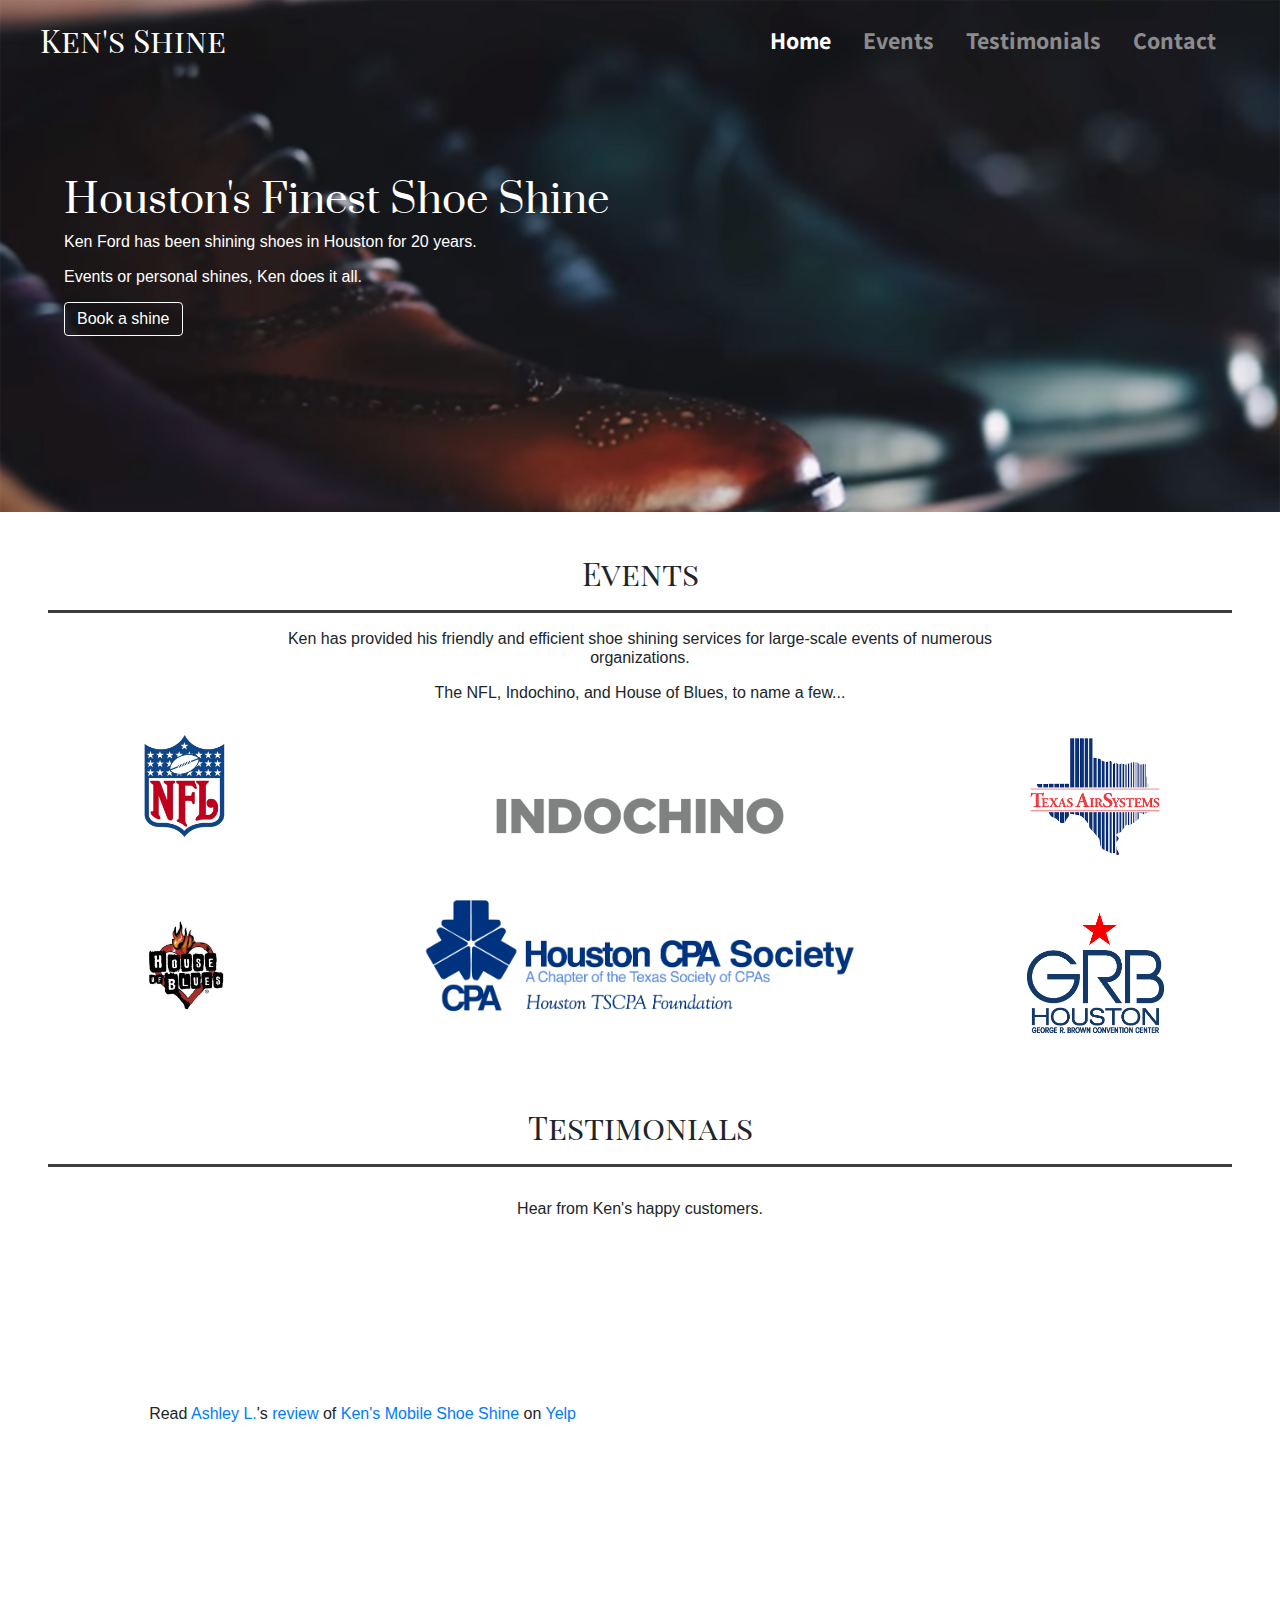
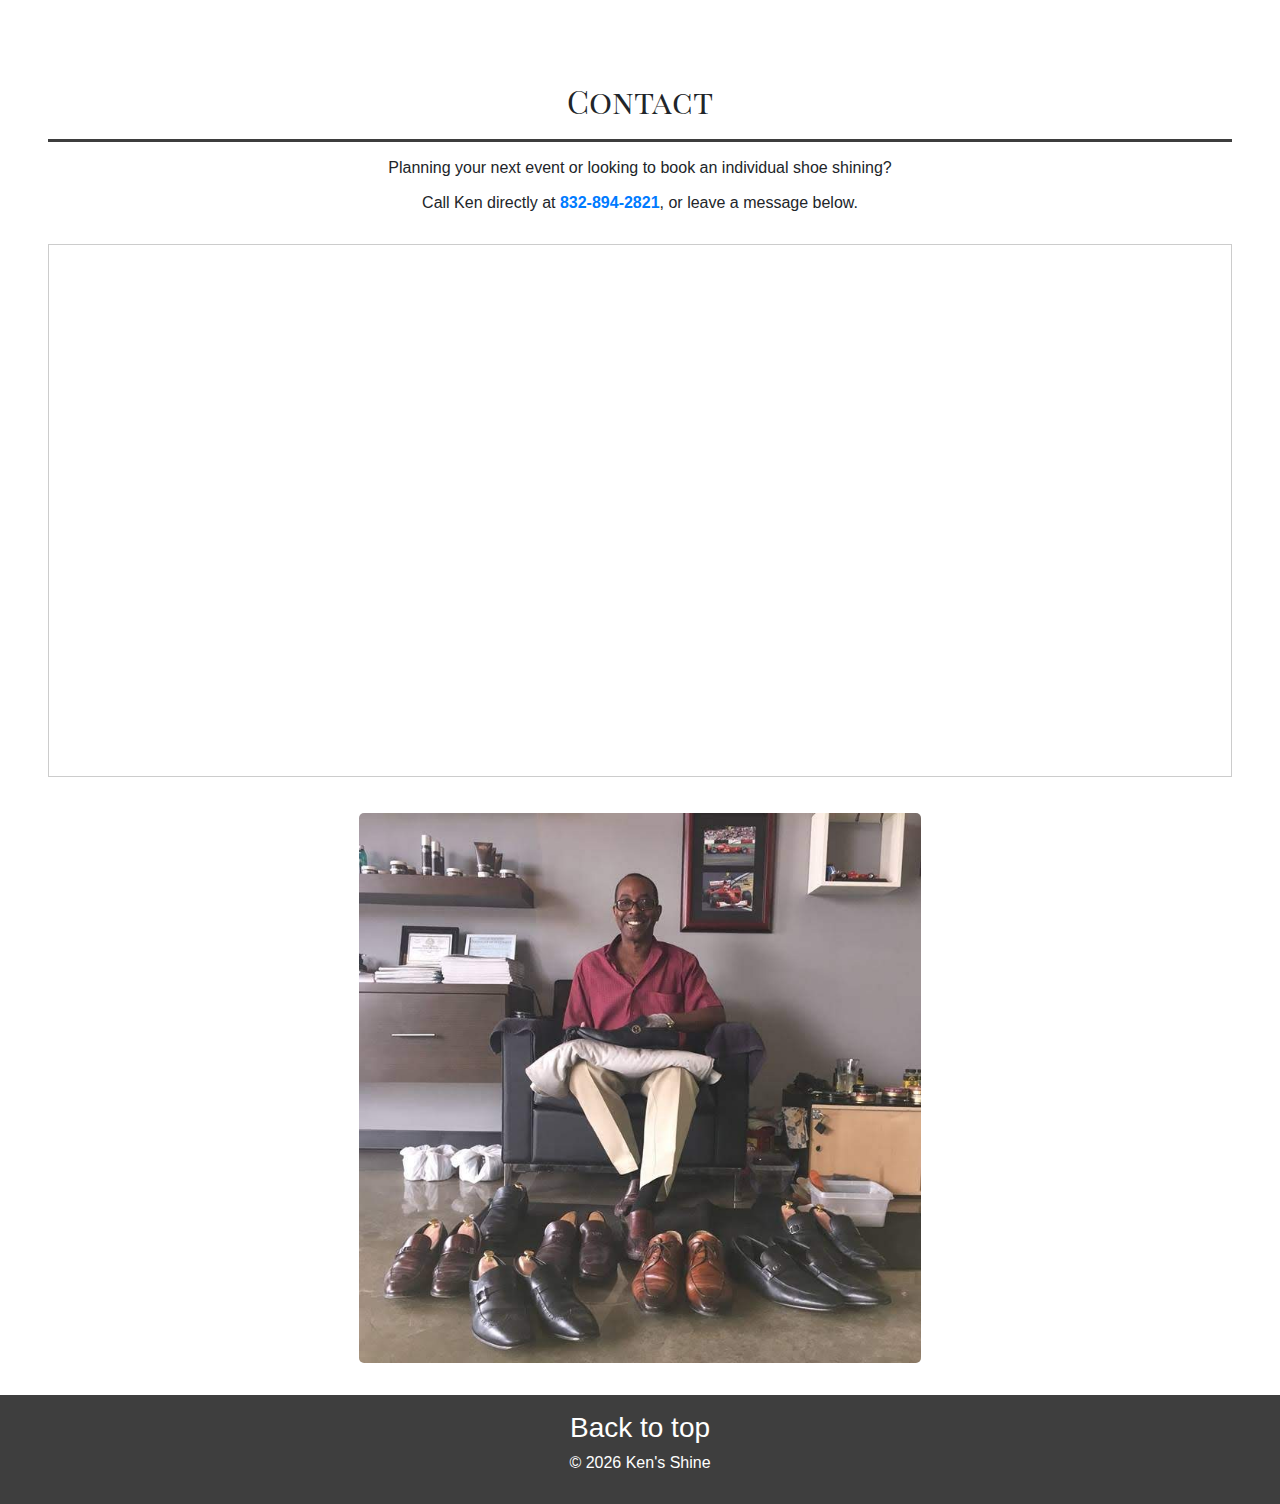
<file: index.html>
<!DOCTYPEhtml>

<head>
  <meta charset="UTF-8">
  <meta name="viewport" content="width=device-width, initial-scale=1">
  <!-- Google Tag Manager -->
  <script>
    (function(w,d,s,l,i){w[l]=w[l]||[];w[l].push({'gtm.start':
    new Date().getTime(),event:'gtm.js'});var f=d.getElementsByTagName(s)[0],
      j=d.createElement(s),dl=l!='dataLayer'?'&l='+l:'';j.async=true;j.src=
'https://www.googletagmanager.com/gtm.js?id='+i+dl;f.parentNode.insertBefore(j,f);
  })(window,document,'script','dataLayer','GTM-MFCNS3R');
  </script>
  <!-- End Google Tag Manager -->

  <script
    src="https://code.jquery.com/jquery-3.3.1.min.js"
    integrity="sha256-FgpCb/KJQlLNfOu91ta32o/NMZxltwRo8QtmkMRdAu8="
    crossorigin="anonymous"></script>
  <script src="https://cdnjs.cloudflare.com/ajax/libs/popper.js/1.12.9/umd/popper.min.js" integrity="sha384-ApNbgh9B+Y1QKtv3Rn7W3mgPxhU9K/ScQsAP7hUibX39j7fakFPskvXusvfa0b4Q" crossorigin="anonymous"></script>
  <script src="https://maxcdn.bootstrapcdn.com/bootstrap/4.0.0/js/bootstrap.min.js" integrity="sha384-JZR6Spejh4U02d8jOt6vLEHfe/JQGiRRSQQxSfFWpi1MquVdAyjUar5+76PVCmYl" crossorigin="anonymous"></script>
  <script type="text/javascript" src="main.js"></script>
  <link rel="stylesheet" href="https://maxcdn.bootstrapcdn.com/bootstrap/4.0.0/css/bootstrap.min.css" integrity="sha384-Gn5384xqQ1aoWXA+058RXPxPg6fy4IWvTNh0E263XmFcJlSAwiGgFAW/dAiS6JXm" crossorigin="anonymous">
  <link href="https://fonts.googleapis.com/css?family=Abel|Assistant|Playfair+Display+SC|Prata" rel="stylesheet">
  <link rel="stylesheet" type="text/css" href="main.css">
  <link rel="shortcut icon" type="image/png" href="assets/favicon.png"/>
  <title>Ken's Shine | Houston Events</title>
  <meta name="description" content="Houston's Finest Shoe Shines | Events or Personal">
  <meta name="keywords" content="shoe,shine,events,personal,mobile,dress">

  <!-- Global site tag (gtag.js) - Google Ads: 806174466 -->
  <script async src="https://www.googletagmanager.com/gtag/js?id=AW-806174466"></script>
  <script>
    window.dataLayer = window.dataLayer || [];
    function gtag(){dataLayer.push(arguments);}
    gtag('js', new Date());
    gtag('config', 'AW-806174466');
  </script>
  <!-- Event snippet for Call - Direct Click conversion page -->

  <!-- <script> -->
  <!--   function gtag_report_conversion(url) { -->
  <!--     var callback = function () { -->
  <!--       if (typeof(url) != 'undefined') { -->
  <!--         window.location = url; -->
  <!--       } -->
  <!--     }; -->
  <!--     gtag('event', 'conversion', { -->
  <!--       'send_to': 'AW-806174466/ESp4CMmI6ZABEIL-tIAD', -->
  <!--       'event_callback': callback -->
  <!--     }); -->
  <!--     return false; -->
  <!--   } -->
  <!-- </script> -->
  <!-- <1!-- Event snippet for Inquiry Form conversion page -->
  <!-- In your html page, add the snippet and call gtag_report_conversion when someone clicks on the chosen link or button. --1> -->
  <!-- <script> -->
  <!-- function gtag_report_conversion(url) { -->
  <!--   var callback = function () { -->
  <!--     if (typeof(url) != 'undefined') { -->
  <!--       window.location = url; -->
  <!--     } -->
  <!--   }; -->
  <!--   gtag('event', 'conversion', { -->
  <!--       'send_to': 'AW-806174466/B_QhCKuY3ZABEIL-tIAD', -->
  <!--       'event_callback': callback -->
  <!--   }); -->
  <!--   return false; -->
  <!-- } -->
  <!-- </script> -->




</head>

<body>
  <!-- Google Tag Manager (noscript) -->
  <noscript><iframe src="https://www.googletagmanager.com/ns.html?id=GTM-MFCNS3R"
                    height="0" width="0" style="display:none;visibility:hidden"></iframe></noscript>
  <!-- End Google Tag Manager (noscript) -->
  <!-- Navbar -->
  <nav class="navbar navbar-expand-lg navbar-dark bg-dark">
    <a class="navbar-brand" href="#">Ken's Shine
    </a>
    <button class="navbar-toggler" type="button" data-toggle="collapse" data-target="#navbarSupportedContent" aria-controls="navbarSupportedContent" aria-expanded="false" aria-label="Toggle navigation">
      <span class="navbar-toggler-icon"></span>
    </button>
    <div class="collapse navbar-collapse" id="navbarSupportedContent">
      <ul class="navbar-nav ml-auto justify-text-between">
        <li class="nav-item active">
          <a class="nav-link" href="#">Home</a>
        </li>
        <li class="nav-item">
          <a class="nav-link" href="#events">Events</a>
        </li>
        <li class="nav-item">
          <a class="nav-link" href="#testimonials">Testimonials</a>
        </li>
        <li class="nav-item">
          <a class="nav-link" href="#contact">Contact</a>
        </li>
      </ul>
    </div>
  </nav>

  <!-- Landing page -->
  <header id="landing">
    <div class="container-fluid container-body">
      <div class="landing-body">
        <h1 class="landing-text">Houston's Finest Shoe Shine</h1>
        <p class="landing-text">Ken Ford has been shining shoes in Houston for 20 years.</p>
        <p class="landing-text">Events or personal shines, Ken does it all.</p>
        <a class="btn btn-transparent" href="#contact">Book a shine</a>
      </div>
    </div>
  </header>

  <!-- Events -->
  <section id="events" class="body-width">
    <div class="section-header">
      <h2 class="text-center">Events</h2>
    </div>
    <div class="subtitle col-xs-10 col-md-8 offset-md-2">
      <p>Ken has provided his friendly and efficient shoe shining services for large-scale events of numerous organizations.</p>
      <p>The NFL, Indochino, and House of Blues, to name a few... </p>
    </div>
    <div class="text-center">
      <div class="row justify-content-center" style="">
        <div class="col-md-3">
          <img class="w-50" src="assets/nfl.png" />
        </div>
        <div class="col-md-6">
          <img class="w-50" src="assets/indochino.png" />
        </div>
        <div class="col-md-3">
          <img class="w-50" src="assets/texasairsys.png" />
        </div>
      </div>
      <div class="row justify-content-center">
        <div class="col-md-3">
          <img class="w-50" src="assets/houseofblues.jpeg" />
        </div>
        <div class="col-md-6">
          <img class="w-75" src="assets/houstoncpa.jpg" />
        </div>
        <div class="col-md-3" style="margin-top: 1em;">
          <img class="w-50"src="assets/grb.jpg" />
        </div>
      </div>
    </div>
  </section>

  <!-- Testimonials -->
  <section id="testimonials" class="body-width">
    <div class="section-header">
      <h2 class="text-center">Testimonials</h2>
    </div>
    <p class="text-center body-text">Hear from Ken's happy customers.</p>
    <div class="row align-items-center">
      <div class="col-xs-9 col-md-5 offset-md-1" style="margin-bottom: 2em; overflow:auto;">
        <span class="yelp-review" data-review-id="MC5QhOn7U-ihyTMFFIQwtA" data-hostname="www.yelp.com">Read <a href="https://www.yelp.com/user_details?userid=9C8AsHLQ1Ka31eHC_XQ03A" rel="nofollow noopener">Ashley L.</a>'s
          <a href="https://www.yelp.com/biz/kens-mobile-shoe-shine-houston-29?hrid=MC5QhOn7U-ihyTMFFIQwtA" rel="nofollow noopener">review</a> of <a href="https://www.yelp.com/biz/tw_FSfqQEWpkshmfkk1jDg" rel="nofollow noopener">Ken's Mobile Shoe Shine</a> on <a href="https://www.yelp.com" rel="nofollow noopener">Yelp</a>
          <script>
            !function(e){function t(n){if(r[n])return r[n].exports;var i=r[n]={i:n,l:!1,exports:{}};return e[n].call(i.exports,i,i.exports,t),i.l=!0,i.exports}var r={};t.m=e,t.c=r,t.i=function(e){return e},t.d=function(e,r,n){t.o(e,r)||Object.defineProperty(e,r,{configurable:!1,enumerable:!0,get:n})},t.n=function(e){var r=e&&e.__esModule?function(){return e.default}:function(){return e};return t.d(r,"a",r),r},t.o=function(e,t){return Object.prototype.hasOwnProperty.call(e,t)},t.p="",t(t.s=8)}({4:function(e,t,r){"use strict";function n(e){var t=document.querySelector("iframe.yelp-ga-tracker"),r={hitType:"pageview",embedLocation:window.location.host,embedLocationPath:window.location.pathname,embedLocationQuery:window.location.search},n=window.JSON.stringify(r);t.contentWindow.postMessage(n,e+"/ga")}function i(e,t){var r=window.JSON.parse(e.data);if("gaInit"===r.action)return void n(t);for(var i=document.querySelectorAll('iframe.yelp-review[data-review-id="'+r.reviewID+'"]'),o=document.querySelector("iframe.yelp-ga-tracker"),a=0;a<i.length;a++){var d=i[a];if(d.contentWindow===e.source){if(d.style.height=r.reviewHeight+"px","resize"===r.action)return;if(d.parentNode&&d.nextSibling&&d.parentNode.removeChild(d.nextSibling),o){var c={hitType:"event",reviewID:r.reviewID},l=window.JSON.stringify(c);o.contentWindow.postMessage(l,t+"/ga")}return}}}function o(e,t,r){var n=t+"/review/"+r+"?embed_location="+window.location.host,i=document.createElement("iframe");i.setAttribute("data-review-id",r),i.classList.add("yelp-review"),i.src=n,i.scrolling="no",i.style.display="block",i.style.maxWidth="700px",i.style.minWidth="320px",i.style.width="100%",i.style.height="0",i.style.border="0",e.parentNode&&e.parentNode.insertBefore(i,e)}function a(){if(document.querySelectorAll&&window.postMessage&&window.JSON){var e=document.querySelectorAll("span.yelp-review[data-review-id]"),t=document.querySelector("iframe.yelp-ga-tracker");if(e.length){if(!t){var r="https://"+String(e[0].getAttribute("data-hostname"))+"/embed";window.addEventListener("message",function(e){i(e,r)},!1),t=document.createElement("iframe"),t.classList.add("yelp-ga-tracker"),t.src=r+"/ga",t.style.display="none",document.body&&document.body.appendChild(t)}for(var n=0;n<e.length;n++){var a=String(e[n].getAttribute("data-review-id")),d=String(e[n].getAttribute("data-hostname")),c="https://"+d+"/embed";e[n].removeAttribute("data-review-id"),o(e[n],c,a)}}}}t.a=a},8:function(e,t,r){"use strict";Object.defineProperty(t,"__esModule",{value:!0});var n=r(4);r.i(n.a)()}});
//# sourceMappingURL=widgets.map.js
          </script>
        </span>
      </div>
      <br/>
      <div class="col-xs-9 col-md-5 offset-md-1">
        <span><iframe src="https://www.facebook.com/plugins/post.php?href=https%3A%2F%2Fwww.facebook.com%2Fwaynekthompson%2Fposts%2F10205778329996462%3A0&width=500" width="500" height="354" style="border:none;overflow:auto;max-width:100%;" scrolling="no" frameborder="0" allowTransparency="true" allow="encrypted-media"></iframe></span>
      </div>
    </div>
  </section>

  <!-- Contact -->
  <section id="contact" class="body-width">
    <div class="section-header">
      <h2 class="text-center">Contact</h2>
    </div>
    <div class="subtitle col-xs-10 col-md-8 offset-md-2">
      <p>Planning your next event or looking to book an individual shoe shining?</p>
      <p>Call Ken directly at <a href="tel:+1-832-894-2821"><strong>832-894-2821</strong></a>, or leave a message below.</p>
    </div>
    <iframe class="airtable-embed" src="https://airtable.com/embed/shrQskzuHB8lDYCtq?backgroundColor=blue" frameborder="0" onmousewheel="" width="100%" height="533" style="background: transparent; border: 1px solid #ccc;"></iframe>
    <div class="col-xs-12 col-md-6" style="margin-left: auto; margin-right: auto; margin-top: 2em;">
      <div class="ken-contact"></div>
    </div>
  </section>
  <section id="footer">
    <footer>
      <a style="color: white" href="#landing"><h3 class="text-center">Back to top</h3></a>
      <p class="text-center">© <script type="text/javascript">
        document.write(new Date().getFullYear());
      </script> Ken's Shine</p>
    </footer>
  </section>
</body>
</file>
<file: main.css>
/* CONSTANTS
 * primary font (serif): Assistant
 * secondary font (serif): Playfair
 * tertiary font: Prata
*/

* {
  font: Assistant;
  line-height: 1.2em !important;
}

h1 {
  font-family: Prata, serif;
}

h2 {
  font-family: Playfair Display SC, serif;
}

.body-width {
  width: 100%;
  padding: 2em 3em;
}

.subtitle {
  text-align: center;
  padding: 1em 0;
}

.container-body {
  display: flex;
  padding: 2em;
}

.btn:hover {
  transform: translateY(-1px) !important;

}

.btn:active {
  transform: translateY(1px) !important;
}

.body-text {
  margin: 0 2em;
  padding: 2em;
}

/* Landing */
#landing {
  background-image: url("assets/landing.jpg");
  background-repeat: no-repeat;
  background-size: cover;
  width: 100%;
}

.landing-body {
  display: flex;
  flex-direction: column;
  padding: 9em 2em;
  animation: 2s ease fadeIn;
}

@keyframes fadeIn {
  0% { opacity: 0; }
  100% { opacity: 1; }
}

.landing-text {
  color: white;
  line-height: 0.5em;
}

.btn-transparent {
  border: 1px solid white;
  color: white;
  flex-basis: 2em;
  margin-right: auto;
  animation: 1s ease slideIn;
}

@keyframes slideIn {
  0% { transform: translateX(-100%) }
  50% { transform: translateX(5%) }
  100% { transform: translateX(0) }
}

.btn-transparent:hover {
  background-color: white;
  color: black;
}

/* Navbar */
.navbar {
  padding: 1em 2.5em;
  background-color: transparent !important;
  position: absolute;
  width: 100%;
}

.navbar-brand {
  font: 2em Playfair Display SC, serif;
}

.nav-link {
  font: 1.5em Assistant;
  font-weight: bold;
}

.nav-item {
  margin-right: 1em;
}

/* Testimonials */
.test-container {
  width: 45%;
  display: flex;
}

.fb-container {
  justify-content: flex-end;
}

.section-header {
  background-color: white;
  border-bottom-width: 3px;
  border-bottom-color: #3e3e3e;
  border-bottom-style: solid;
  padding: 10px;
}

.ken-contact {
  background-image: url("assets/ken2.jpg");
  background-repeat: no-repeat;
  background-size: cover;
  background-position: 50% 50%;
  border-radius: 5px;
  width: 100%;
  height: 550px;
}

#footer {
  padding: 1em;
  background-color: #3e3e3e;
  color: white;
}

.form-group {
  margin-bottom: 1.5em;
}

label {
  font-weight: bold;
}

.form-check-label {
  font-weight: normal;
  margin-left: 0.5em;
}
</file>
